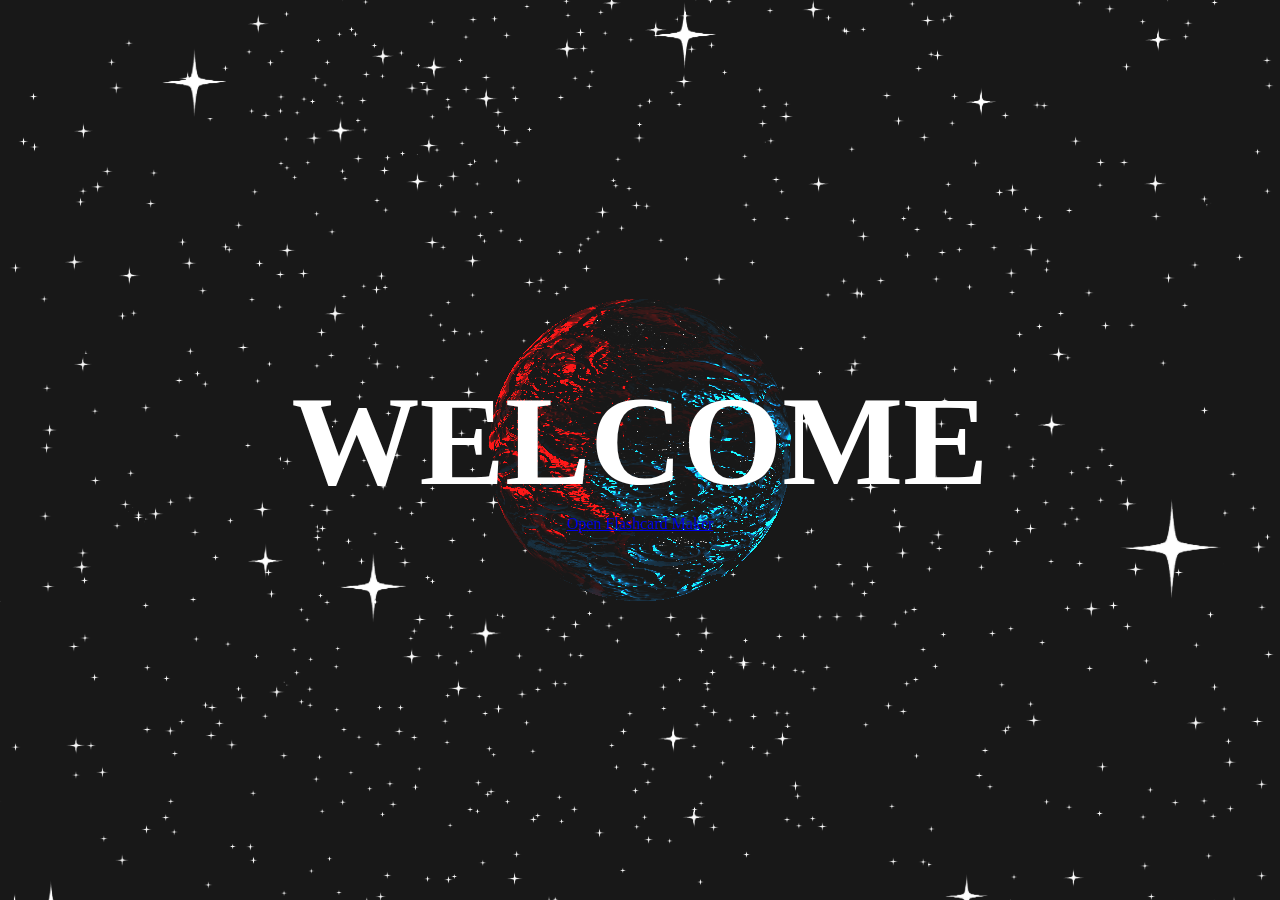
<file: index.html>
<!DOCTYPE html>
<html lang="en">
    <head>
        <title>Flashcards Maker</title>
        <meta charset="utf-8">
        <meta name="viewport" content="width=device-width, initial-scale=1">
        <link href="https://cdn.jsdelivr.net/npm/bootstrap@5.1.3/dist/css/bootstrap.min.css" rel="stylesheet" integrity="sha384-1BmE4kWBq78iYhFldvKuhfTAU6auU8tT94WrHftjDbrCEXSU1oBoqyl2QvZ6jIW3" crossorigin="anonymous">
        <link href="css/index.css" rel="stylesheet" type="text/css">
    </head>
    <body>
        <div class="container">
            <div class="row">
                <center>
                <h1 class="display-1">Welcome</h1> 
                <a class="btn btn-primary"  role="button" href="./html/flashcardMaker.html">Open Flashcard Maker</a>
                </center>
            </div>
            <canvas id="homeCanvas"></canvas>

        </div>       
        <script src="https://cdn.jsdelivr.net/npm/bootstrap@5.1.3/dist/js/bootstrap.bundle.min.js" integrity="sha384-ka7Sk0Gln4gmtz2MlQnikT1wXgYsOg+OMhuP+IlRH9sENBO0LRn5q+8nbTov4+1p" crossorigin="anonymous"></script>
        <script src="scripts/three.js"></script>
        <script src="scripts/index.js"></script>
    </body>
</html>
</file>
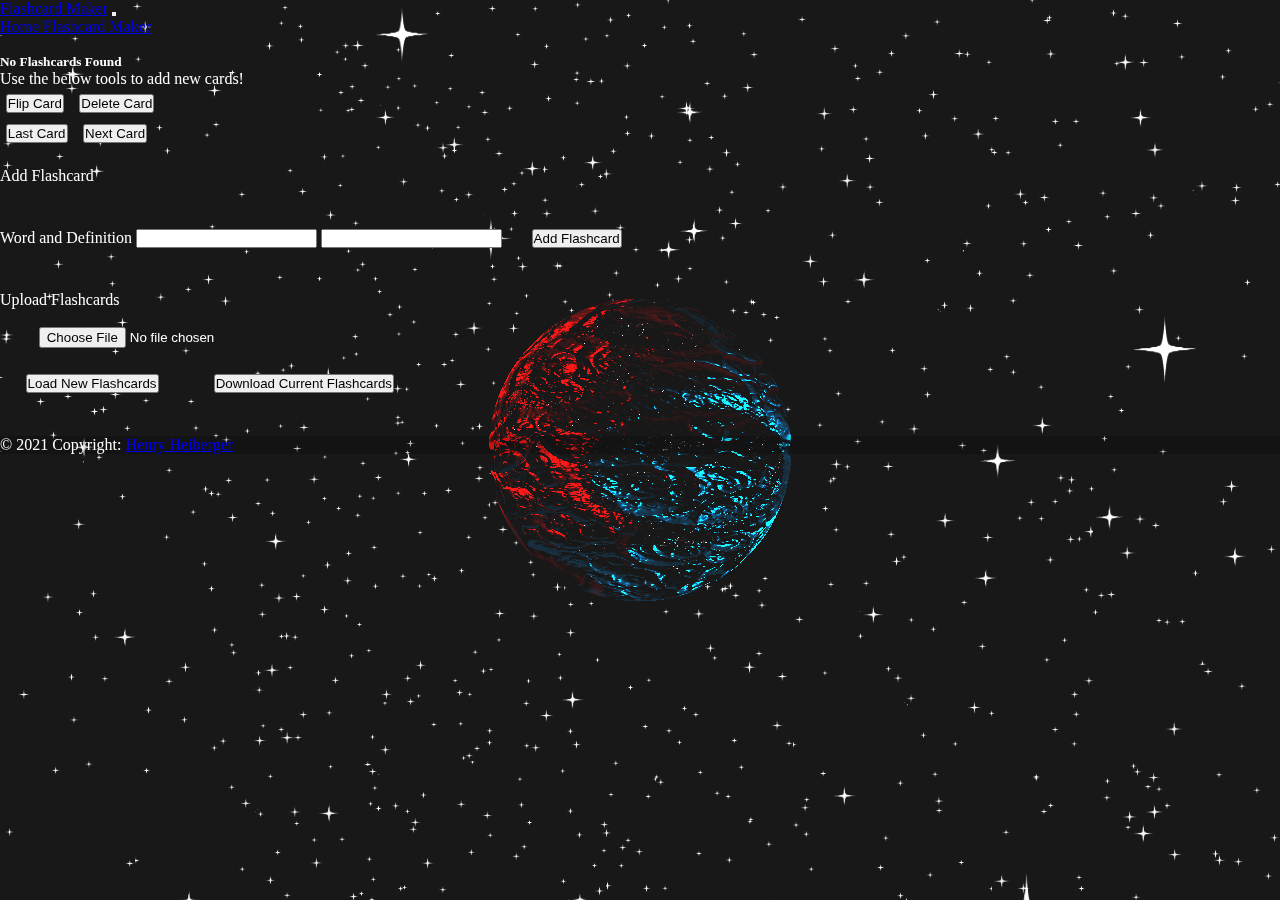
<file: html/flashcardMaker.html>
<!DOCTYPE html>
<html lang="en">
    <head>
        <title>Flashcard Maker</title>
        <meta charset="utf-8">
        <meta name="viewport" content="width=device-width, initial-scale=1">
        <link href="https://cdn.jsdelivr.net/npm/bootstrap@5.1.3/dist/css/bootstrap.min.css" rel="stylesheet" integrity="sha384-1BmE4kWBq78iYhFldvKuhfTAU6auU8tT94WrHftjDbrCEXSU1oBoqyl2QvZ6jIW3" crossorigin="anonymous">
        <link href="../css/flashcardMaker.css" rel="stylesheet" type="text/css">
    </head>
    <body>
        <div class="container-fluid">
            <!-- Nav Bar -->
            <div class="row">
                <nav class="navbar navbar-expand-lg navbar-dark bg-dark">
                    <a class="navbar-brand" href="../index.html">Flashcard Maker</a>
                    <button class="navbar-toggler" type="button" data-bs-toggle="collapse" data-bs-target="#navbarNavAltMarkup" aria-controls="navbarNavAltMarkup" aria-expanded="false" aria-label="Toggle navigation">
                      <span class="navbar-toggler-icon"></span>
                    </button>
                    <div class="collapse navbar-collapse" id="navbarNavAltMarkup">
                      <div class="navbar-nav">
                        <a class="nav-item nav-link active" href=../index.html>Home <span class="sr-only"></span></a>
                        <a class="nav-item nav-link active" href="#">Flashcard Maker</a>
                      </div>
                    </div>
                  </nav>
            </div>
            <br>

            <!-- Flashcard -->
            <div class="row col-4 offset-4 justify-content-center text-center">
              <div class="card bg-dark" style="width: 18rem;">
                <div class="card-body">
                  <h5 id="cardType" class="card-title">Word</h5>
                  <p id="cardContent" class="card-text">Word to find definition for</p>
                  <div class="column">
                    <button type="button" id="flipButton" class="btn btn-primary">Flip Card</button>
                    <button type="button" id="deleteButton" class="btn btn-primary">Delete Card</button>
                    <br>
                    <button type="button" id="lastButton" class="btn btn-primary" >Last Card</button>     
                    <button type="button" id="nextButton" class="btn btn-primary">Next Card</button>
                  </div>
                </div>
              </div>
            </div>
            <br>
  
            <!-- Add Flashcard-->
            <div class="row col-4 offset-4 justify-content-center text-center">
              <form class="">
                 <div class="form-group bg-dark">
                   <label for="exampleFormControlFile1"><div class="h5">Add Flashcard</div></label>
                   <br>
                   <span class="" id="">Word and Definition</span>
                    <input type="text" id="wordInput" class="form-control">
                    <input type="text" id="definitionInput" class="form-control">                
                   <button type="button" id="addFlashcard" class="btn btn-primary mb-2">Add Flashcard</button>
                 </div>
             </div>
             </form>   

             <br>
            <!-- Upload/Download-->
            <div class="row col-4 offset-4 justify-content-center text-center">
             <form class="">
                <div class="form-group bg-dark">
                  <label for="flashCardUpload"><div class="h5">Upload Flashcards</div></label>
                  <br>
                  <input type="file" class="form-control-file" id="flashCardUpload">
                  <br>
                  <button type="button" id="uploadFlashcards" class="btn btn-primary mb-2">Load New Flashcards</button>
                  <button type="button" id="downloadFlashcards" class="btn btn-primary mb-2">Download Current Flashcards</button>
                </div>
            </div>
            </form>  
            <br>     
            
            <!-- Footer -->
            <div class="row">
              <footer id="flashCardFooter" class="footer fixed-bottom bg-dark text-center text-lg-start">
                <div class="text-center p-3" style="background-color: rgba(0, 0, 0, 0.2);">
                  © 2021 Copyright:
                  <a class="text-light" href="http://henryheiberger.me/">Henry Heiberger</a>
                </div>
              </footer>
            </div>
        </div>

        <canvas id="backgroundCanvas"></canvas>
        <script src="https://cdn.jsdelivr.net/npm/bootstrap@5.1.3/dist/js/bootstrap.bundle.min.js" integrity="sha384-ka7Sk0Gln4gmtz2MlQnikT1wXgYsOg+OMhuP+IlRH9sENBO0LRn5q+8nbTov4+1p" crossorigin="anonymous"></script>
        <script src="../scripts/three.js"></script>
        <script src="../scripts/flashcardMaker.js"></script>
    </body>
</html>
</file>
<file: css/index.css>
*
{
    margin: 0;
    padding: 0;
}

html,
body
{
    height: 100vh;
    font-family: 'Poppins';
    background-color: rgb(24,24,24);
    color: white;
}

body{
    overflow-x: hidden;
}

.row{
    position: relative;
    z-index: 1;
}

#homeCanvas
{
    position: absolute;
    top: 0;
    left: 0;
    outline: none;
    mix-blend-mode: screen;
}

.container {
    height: 100vh;
    display: grid;
    place-items: center;
}

h1{
    font-size: 8em;
    text-transform: uppercase;
    color: white;
}

btn{
    position: absolute;
    display: block;
}
section{height:100vh}
</file>
<file: css/flashcardMaker.css>
*
{
    margin: 0;
    padding: 0;
}

html,
body
{
    height: 100vh;
    font-family: 'Poppins';
    background-color: rgb(24,24,24);
    color: white;
}

body{
    overflow-x: hidden;
}

.row{
    position: relative;
    z-index: 1;
}

.btn{
    margin: 2%;
}

input{
    text-align-last: center;
}

#backgroundCanvas
{
    position: absolute;
    top: 0;
    left: 0;
    outline: none;
    mix-blend-mode: screen;
}
</file>
